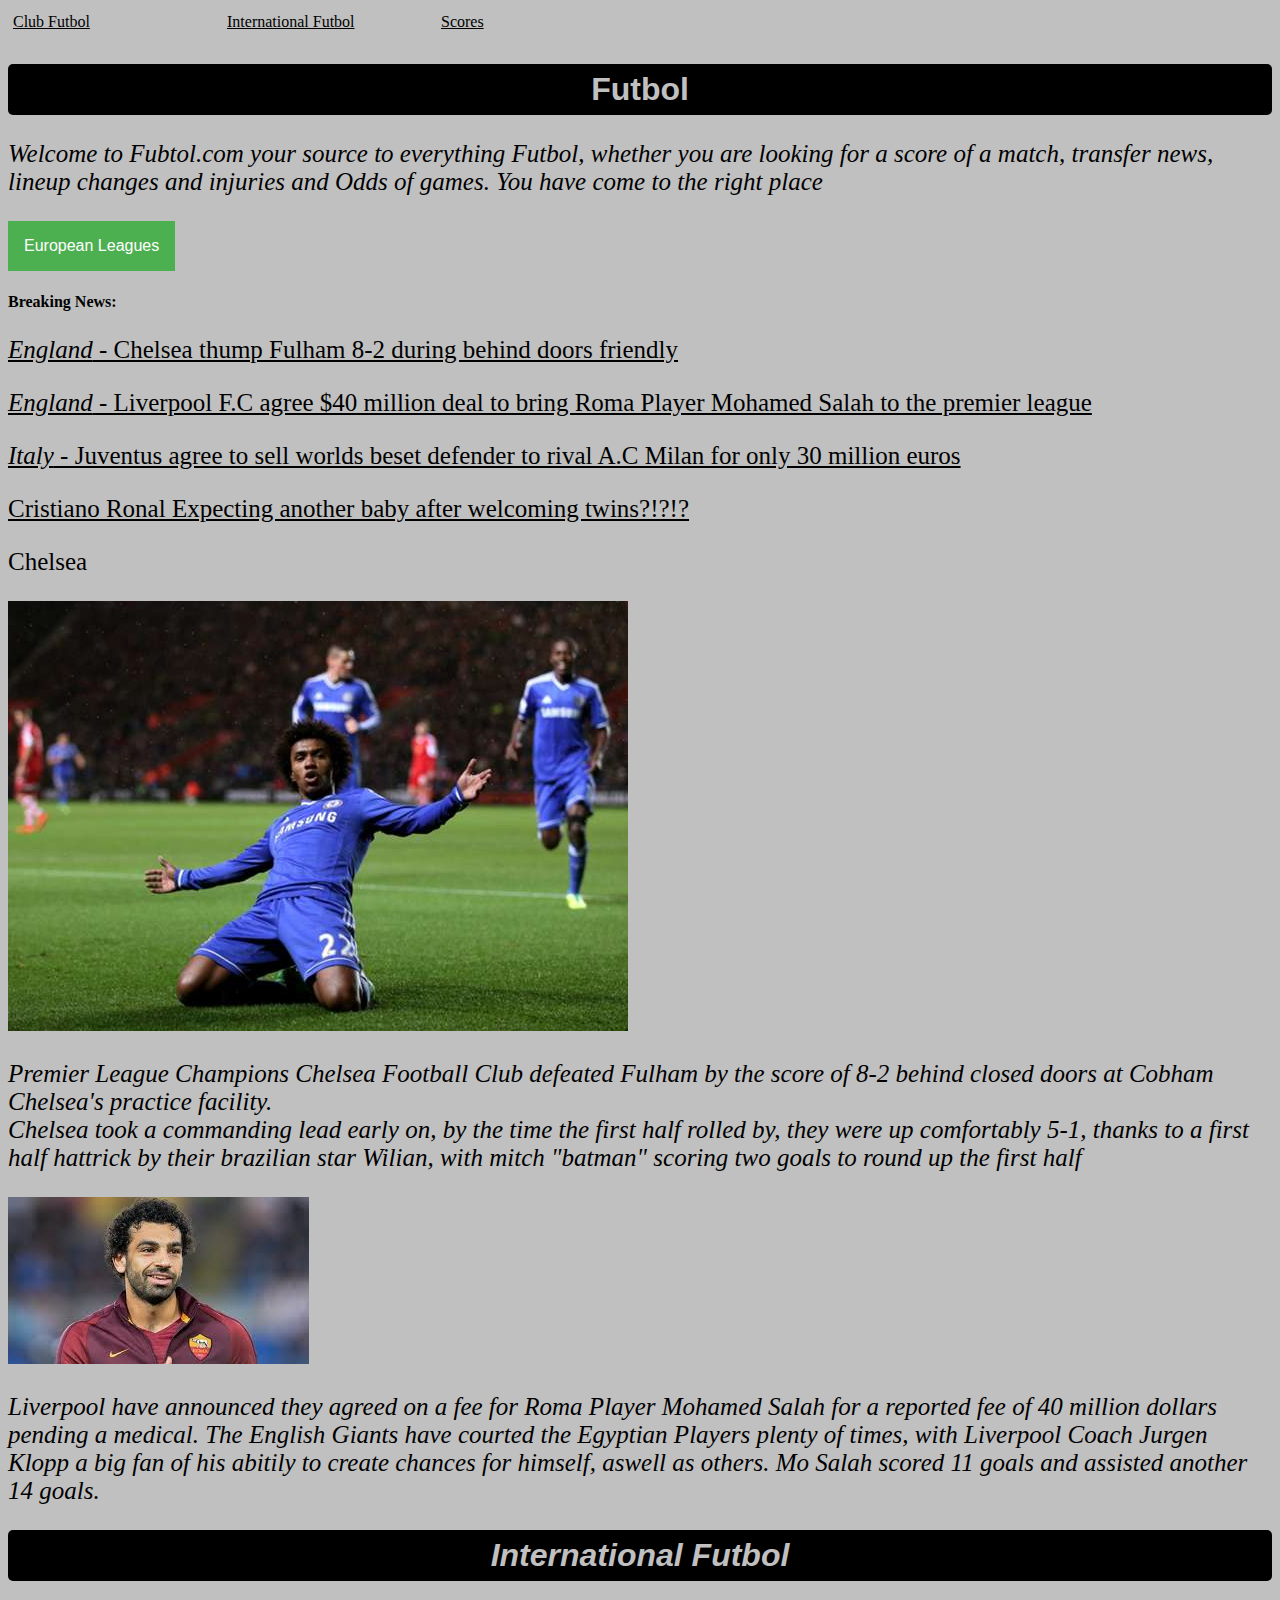
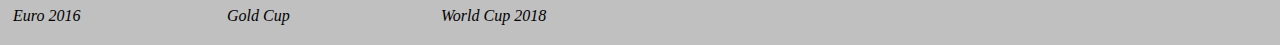
<file: index.html>
<!DOCTYPE html>
<html lang="en-US">
	<head>
		<link rel="stylesheet"
		type="text/css" href="style.css">
		<meta charset="utf-8" />
		<title>World Cup 2018</title>
	</head>
	<body>
		<header role="banner">
			<ul>
			<li> <a href="#club">Club Futbol</a></li>
			<li> <a href="#international">International Futbol</a></li>
			<li> <a href="#score">Scores</a></li>
		</ul>
		</header>
		
		<h1>Futbol</h1>
		
		<p><i><em>Welcome to Fubtol.com your source to everything Futbol, whether you are looking for a score of a match, transfer news, lineup changes and injuries and Odds of games. You have come to the right place</em></i></p>
		

		 <div class="dropdown">
  			<button class="dropbtn">European Leagues</button>
  		<div class="dropdown-content">
    		<a href="PL">Englad</a>
    		<a href="SA">Italy</a>
    		<a href="LL">Spain</a>
    		<a href="BL">Germany</a>
  		</div>
		</div> 
		<h4>Breaking News:</h4>
		<p> <a href="#chelsea"><i>England</i> - Chelsea thump Fulham 8-2 during behind doors friendly</a></p>
		<p> <a href="#mosalah"><i>England</i> - Liverpool F.C agree $40 million deal to bring Roma Player Mohamed Salah to the premier league</a></p>
		<p><a href="#bannouci"><i>Italy</i> - Juventus agree to sell worlds beset defender to rival A.C Milan for only 30 million euros</a></p>
		<p><a href="#ronaldo">Cristiano Ronal Expecting another baby after welcoming twins?!?!?</a></p>
		<p id ="chelsea">Chelsea</p>
		<img src="images/willian.jpg" id="willian" />
		<p><i>Premier League Champions Chelsea Football Club defeated Fulham by the score of 8-2 behind closed doors at Cobham Chelsea's practice facility.<br/>
		Chelsea took a commanding lead early on, by the time the first half rolled by, they were up comfortably 5-1, thanks to a first half hattrick by their brazilian star Wilian, with mitch "batman" scoring two goals to round up the first half</p> 
		<img src="images/mosalah.jpg" />
		<p id="mosalah"><i>Liverpool have announced they agreed on a fee for Roma Player Mohamed Salah for a reported fee of 40 million dollars pending a medical. The English Giants have courted the Egyptian Players plenty of times, with Liverpool Coach Jurgen Klopp a big fan of his abitily to create chances for himself, aswell as others. Mo Salah scored 11 goals and assisted another 14 goals.</i></p>

		<h1 id ="international">International Futbol</h1>
		<ul>
			<li>Euro 2016</li>
			<li>Gold Cup</li>
			<li>World Cup 2018</li>
		</ul>

		<link rel="alternate" type="application/atome+xml" href="feed.xml" title="Atom feed">

	</body>

</html>
</file>
<file: style.css>
head {
	color:silver;
}
body {
background-color: silver;
color: black;
}
div {
border-radius: 5px;
}
h1 {
font-family: Arial;
text-align: center;
color: silver;
border-radius: 5px;
border: 7px dotted black;
background-color: black;
}
ul
{
list-style-type:none;
margin:0;
padding:0;
}
li
{
list-style: none;
width: 200px;
height: 25px;
display:inline-block;
white-space:nowrap;
background-color:silver;
padding:5px;
}
a
{
display:block;
color: black;
}
p {
color: black;
font-size: 25px;
font-family: Serif;
}
#mosalah {

}

ul#menu
{
padding: 0px;
position: relative;
margin: 0;
}

ul#menu li
{
display: inline;
}

ul#menu li a
{
background-color: black;
padding: 5px 15px;
text-decoration: none;
line-height: 2.8em;
color: purple;
border-radius: 2px 2px 0 0;
left: 25%;
}

ul#menu li a:hover
{
background-color: #e8eef4;
}

 /* Dropdown Button */
.dropbtn {
    background-color: #4CAF50;
    color: white;
    padding: 16px;
    font-size: 16px;
    border: none;
    cursor: pointer;
}

/* The container <div> - needed to position the dropdown content */
.dropdown {
    position: relative;
    display: inline-block;
}

/* Dropdown Content (Hidden by Default) */
.dropdown-content {
    display: none;
    position: absolute;
    background-color: #f9f9f9;
    min-width: 160px;
    box-shadow: 0px 8px 16px 0px rgba(0,0,0,0.2);
    z-index: 1;
}

/* Links inside the dropdown */
.dropdown-content a {
    color: black;
    padding: 12px 16px;
    text-decoration: none;
    display: block;
}

/* Change color of dropdown links on hover */
.dropdown-content a:hover {background-color: #f1f1f1}

/* Show the dropdown menu on hover */
.dropdown:hover .dropdown-content {
    display: block;
}

/* Change the background color of the dropdown button when the dropdown content is shown */
.dropdown:hover .dropbtn {
    background-color: #3e8e41;
}
</file>
